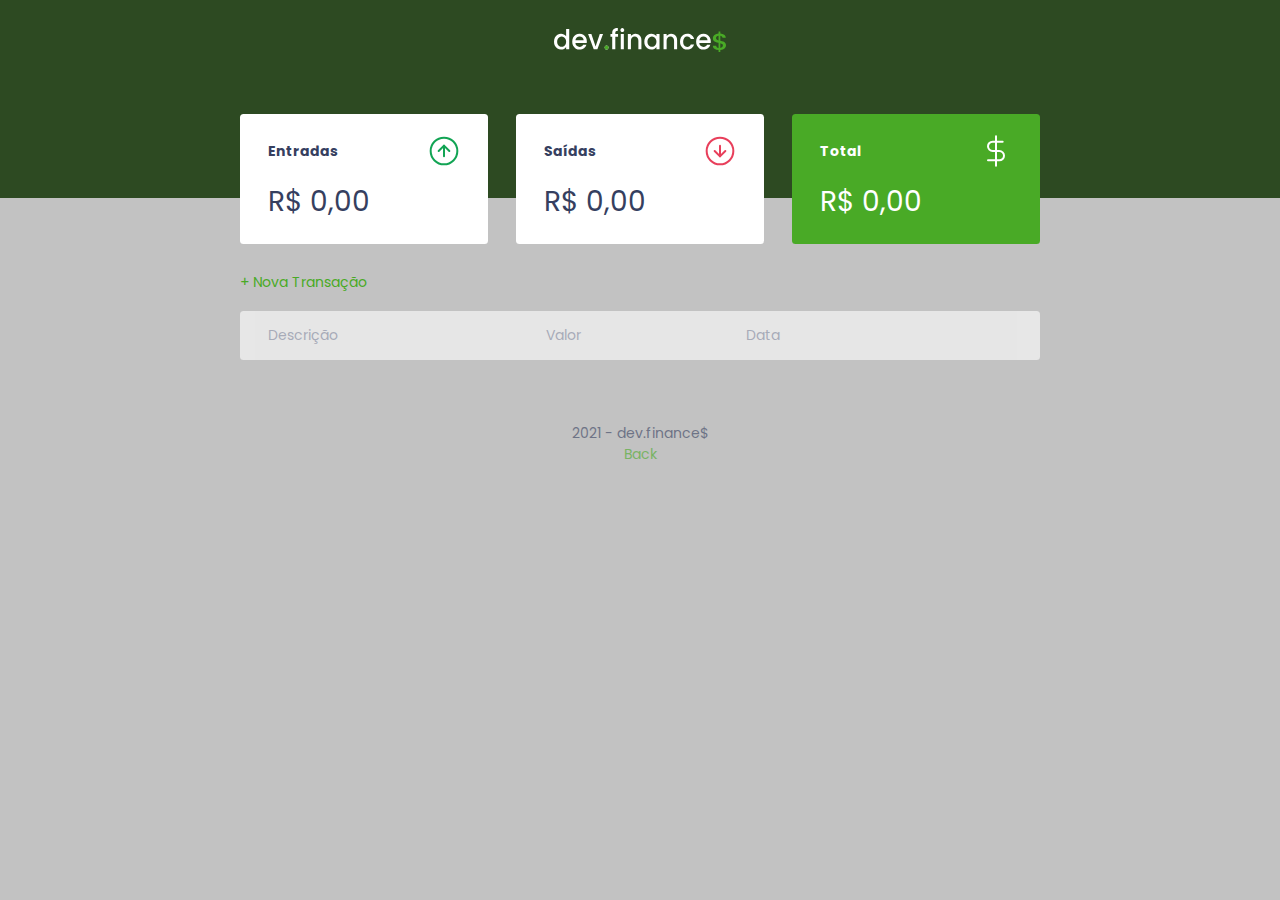
<file: Projetos/dev-finance/index.html>
<!DOCTYPE html>
<html lang="pt-br">

<head>
    <meta charset="UTF-8" />
    <meta name="viewport" content="width=device-width, initial-scale=1.0" />

    <link rel="stylesheet" href="style.css"/>
    <link rel="preconnect" href="https://fonts.gstatic.com" />
    <link href="https://fonts.googleapis.com/css2?family=Quicksand:wght@300&display=swap" rel="stylesheet" />
    <link rel="preconnect" href="https://fonts.gstatic.com">
    <link href="https://fonts.googleapis.com/css2?family=Poppins:ital,wght@0,100;0,400;0,700;1,100;1,400;1,700&display=swap" rel="stylesheet">

    <title>dev.finace$</title>
</head>

<body>
        <header>
            <img src="assets/logo.svg" alt="Logo Dev Finance">
        </header>

        <main class="container">
            <section id="balance">
                <h2 class="sr-only">Balanço</h2>
                
                <div class="card">
                    <h3>
                        <span>Entradas</span>
                        <img src="assets/income.svg" alt="Imagem de entradas">
                    </h3>
                    <p id="incomeDisplay">R$ 5.000,00</p>
                </div>

                <div class="card">
                    <h3>
                        <span>Saídas</span>
                        <img src="assets/expense.svg" alt="Imagem de saídas">
                    </h3>
                    <p id="expenseDisplay">R$ 2.000,00</p>
                </div>

                <div class="card total">
                    <h3>
                     <span>Total</span>
                     <img src="assets/total.svg" alt="Imagem de total">
                    </h3>
                    <p id="totalDisplay">R$ 3.000,00</p>
                </div>

            </section>

            <section id="transaction">
                <h2 class="sr-only">Transações</h2>

                <a href="#" 
                onclick="Modal.open()"
                class="button new">+ Nova Transação</a>

                <table id="data-table">
                    <thead>
                        <tr>
                            <th>Descrição</th>
                            <th>Valor</th>
                            <th>Data</th>
                            <th></th>
                        </tr>
                    </thead>
                        
                    <tbody>
                       
                    </tbody>
                </table>
            </section>
        </main>

        <div class="modal-overlay">
            <div class="modal">
                <div class="form">
                    <h2>Nova transação</h2>
                    <form action="" onsubmit="Form.submit(event)">
                        <div class="input-group">

                            <label 
                                class="sr-only" 
                                for="description">Descrição</label>

                            <input 
                                type="text" 
                                name="description" 
                                id="description"
                                placeholder="Descrição"
                            />                        
                        </div>

                        <div class="input-group">
                            <label 
                                class="sr-only" 
                                for="amount">Valor</label>

                            <input 
                                type="number" 
                                step="0.01"
                                name="amount"
                                id="amount"
                                placeholder="0,00"
                            />
                            <small class="help">Use o sinal - (negativo) para despesas e , (vírgula) para casa decimais</small>
                        </div>

                        <div class="input-group">

                            <label 
                                class="sr-only" 
                                for="date">Data</label>

                            <input 
                                type="date" 
                                name="date" 
                                id="date"
                            />                        
                        </div>

                        <div class="input-group actions">
                            <a href="#" 
                            onclick="Modal.close()"
                            class="button cancel">Cancelar</a>
                            <button>Salvar</button>
                        </div>
                    </form>
                </div>
            </div>
        </div>

        <footer>
            <p>2021 - dev.finance$</p>
            <a href="../../index.html"><p>Back</p></a>
        </footer>
        <script src="script.js"></script>
    </body>
</html>
</file>
<file: Projetos/dev-finance/style.css>
/* Global ======================================*/
:root{
    --dark-blue: #363f5f;
    --green: #49AA26;
    --light-green: #3dd705;
    --red: #e92929;
}
*{
    margin: 0;
    padding: 0;
    box-sizing: border-box;
}

html{
    font-size: 93.75%;
}

body{
    background: #c2c2c2;
    font-family: 'Poppins', sans-serif;
}

.sr-only{
    position: absolute;
    width: 1px;
    height: 1px;

    padding: 0;
    margin: -1px;
    overflow: hidden;
    clip: rect(0, 0, 0 ,0);
    white-space: nowrap;
    border-width: 0;
}

.container{
    width: min(90vw, 800px);
    margin: auto;
}

/* Titles ======================================*/
 h2 {
     margin-top: 3.2rem;
     margin-bottom: 0.8rem;
     color: var(--dark-blue);

     font-weight: normal;
}

/* Links & Buttons =============================*/
a {
    color: var(--green);
    text-decoration: none;
}

a:hover{
    color: var(--light-green);
}

button{
    width: 100%;
    height: 50px;

    border: none;

    color: #fff;
    font-size: 1rem;
    font-weight: 600;
    background: var(--green);

    padding: 0;

    border-radius: 0.25rem;
    cursor: pointer;
}

button:hover{
    background: var(--light-green);
}

.button.new{
    display: inline-block;
    margin-bottom: .8rem;
}

.button.cancel {
    color: var(--red);
    border: 2px var(--red) solid;
    border-radius: 0.25rem;

    height: 50px;

    display: flex;
    justify-content: center;
    align-items: center;
    opacity: 0.6;
}

.button.cancel:hover{
    opacity: 1;
}

/* Header ======================================*/
header{
    background: #2D4A22;
    padding: 2rem 0 10rem;
    text-align: center;
}

#title{
    color: #fff;
    font-weight: 100;
}

/* Balance =====================================*/
#balance{
    margin-top: -6rem;
}

#balance h2 {
    color: white;
}

/* Cards ========================================*/
.card{
    background: #fff;
    border-radius: 0.25rem;
    padding: 1.5rem 2rem;

    margin-bottom: 2rem;

    color: var(--dark-blue);
}

.card h3{
    font-weight: 700;
    font-size: 1rem;

    display: flex;
    align-items: center;
    justify-content: space-between;

}

.card p{
    font-size: 2rem;
    line-height: 3rem;

    margin-top: 1rem;
}

.card p#total{
    font-weight: 500;
}

.card.total{
    background: var(--green);
    color: white;
}

/* Table ======================================*/

#transaction{
    display: block;
    width: 100%;
    overflow-x: auto;
}

#data-table{
    width: 100%;
    border-spacing: 0 0.5rem;
    color: #969cb3;
}

table thead tr th:first-child,
table tbody tr td:first-child{
    border-radius: 0.25rem 0 0 0.25rem;
}

table thead tr th:last-child,
table tbody tr td:last-child{
    border-radius: 0 0.25rem 0.25rem 0;
}

table thead th{
    background: white;
    
    font-weight: normal;
    padding: 1rem 2rem;

    text-align: left;
}

table tr{
    opacity: 0.6;
}

table tbody tr:hover{
    opacity: 1;
}


table tbody td{
    background: white;

    padding: 1rem 2rem;
    
}

td.description{
    color: var(--dark-blue);
}

td.income{
    color: #12a454;
}

td.expense{
    color:var(--red);
}

/* Modal ======================================*/
.modal-overlay{
    width: 100%;
    height: 100%;

    background-color: rgba(0, 0, 0, 0.7);

    position: fixed;
    top: 0;

    display: flex;
    align-items: center;
    justify-content: center;

    opacity: 0;
    visibility: hidden;

    z-index: 999;
}

.modal-overlay.active{
    opacity: 1;
    visibility: visible;
}

.modal{
    background: #d1d2d6;
    padding: 2.4rem;

    position: relative;
    width: 90%;
    max-width: 500px;

    position: relative;
    z-index: 1;

}

/* Form ======================================*/
#form{
    max-width: 500px;
}

#form h2{
    margin-top: 0;
}

input{
    border: none;
    border-radius: 0.2rem;

    padding: 0.8rem;
    width: 100%;
}

.input-group {
    margin-top: 0.8rem;

}

.input-group small{
    opacity: 0.4;
}

.input-group.actions{
    display: flex;
    justify-content: space-between;
    align-items: center;
}

.input-group.actions .button,
.input-group.actions button{
    width: 48%;
}

/* Footer ======================================*/
footer {
    text-align: center;
    padding: 4rem 0 2rem;
    color: var(--dark-blue);
    opacity: 0.6;
}

/* Responsive ===================================*/
@media (min-width: 800px) {
    html {
        font-size: 87.5%;
    }

    #balance{
        display: grid;
        grid-template-columns: repeat(3, 1fr);
        gap: 2rem;
    }
}
</file>
